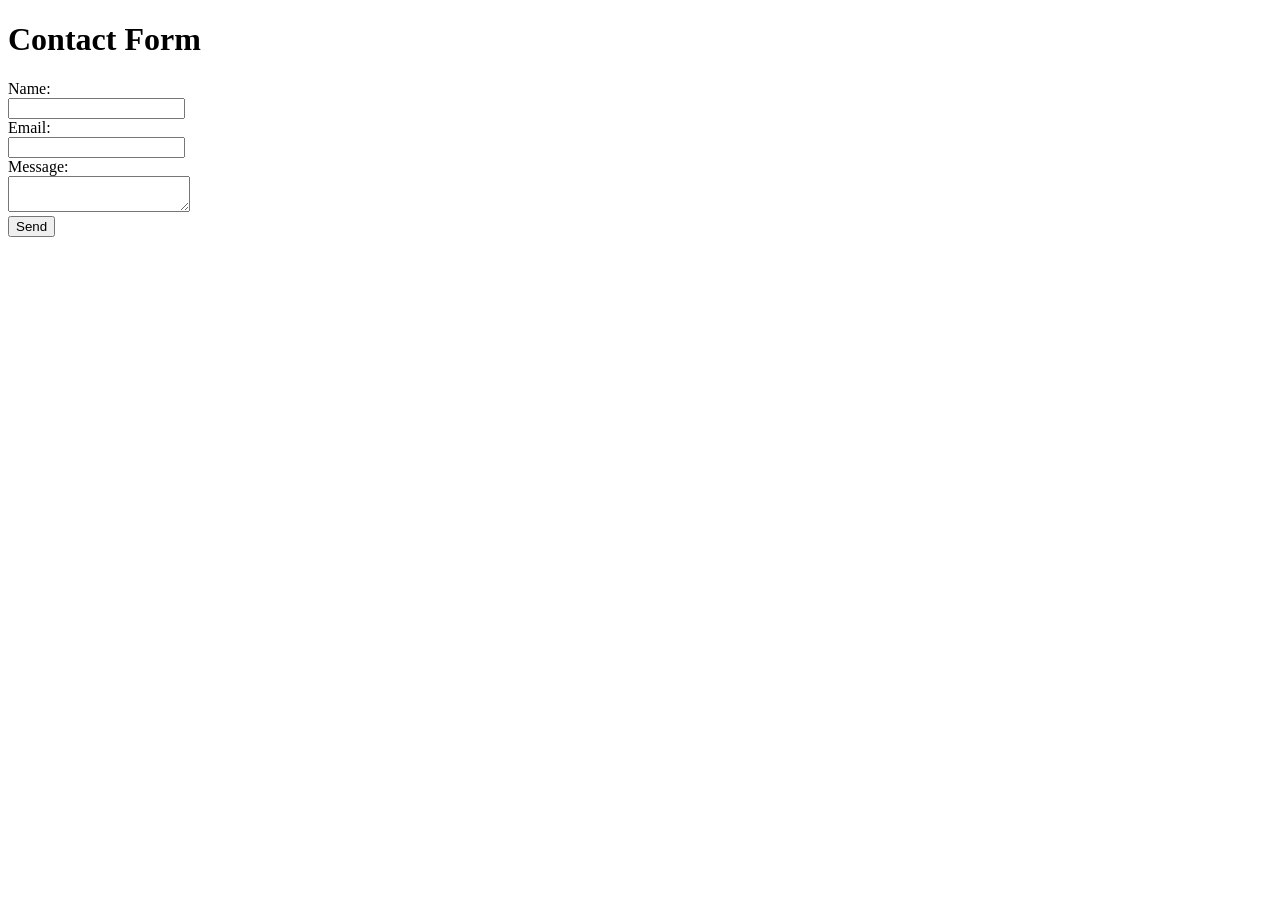
<file: Stark.html>
<!DOCTYPE html>
<html lang="en">
<head>
    <meta charset="UTF-8">
    <meta name="viewport" content="width=device-width, initial-scale=1.0">
    <title>Contact Form</title>
    <style>
        .feedback {
            display: none;
            color: green;
            font-weight: bold;
            margin-top: 10px;
        }
        .error {
            color: red;
        }
    </style>
</head>
<body>
    <h1>Contact Form</h1>
    <form id="contact-form" action="https://api.web3forms.com/submit" method="POST">
        <input type="hidden" name="access_key" value="b66f963c-b697-421a-982a-82cd227ebeaa">
        <label for="name">Name:</label><br>
        <input type="text" id="name" name="name" required><br>
        <label for="email">Email:</label><br>
        <input type="email" id="email" name="email" required><br>
        <label for="message">Message:</label><br>
        <textarea id="message" name="message" required></textarea><br>
        <button type="submit">Send</button>
    </form>
    <div id="feedback" class="feedback"></div>

    <script>
        document.getElementById('contact-form').addEventListener('submit', async function (e) {
            e.preventDefault();
            const feedbackDiv = document.getElementById('feedback');
            const form = e.target;
            const formData = new FormData(form);

            try {
                const response = await fetch('https://api.web3forms.com/submit', {
                    method: 'POST',
                    body: formData
                });

                const result = await response.json();

                if (result.success) {
                    feedbackDiv.textContent = 'Email sent successfully!';
                    feedbackDiv.classList.remove('error');
                    feedbackDiv.style.display = 'block';
                    form.reset();
                    setTimeout(() => {
                        window.location.href = 'thank-you.html';
                    }, 2000);
                } else {
                    feedbackDiv.textContent = 'Error sending email: ' + result.message;
                    feedbackDiv.classList.add('error');
                    feedbackDiv.style.display = 'block';
                }
            } catch (error) {
                feedbackDiv.textContent = 'An error occurred. Please try again later.';
                feedbackDiv.classList.add('error');
                feedbackDiv.style.display = 'block';
            }
        });
    </script>
</body>
</html>
</file>
